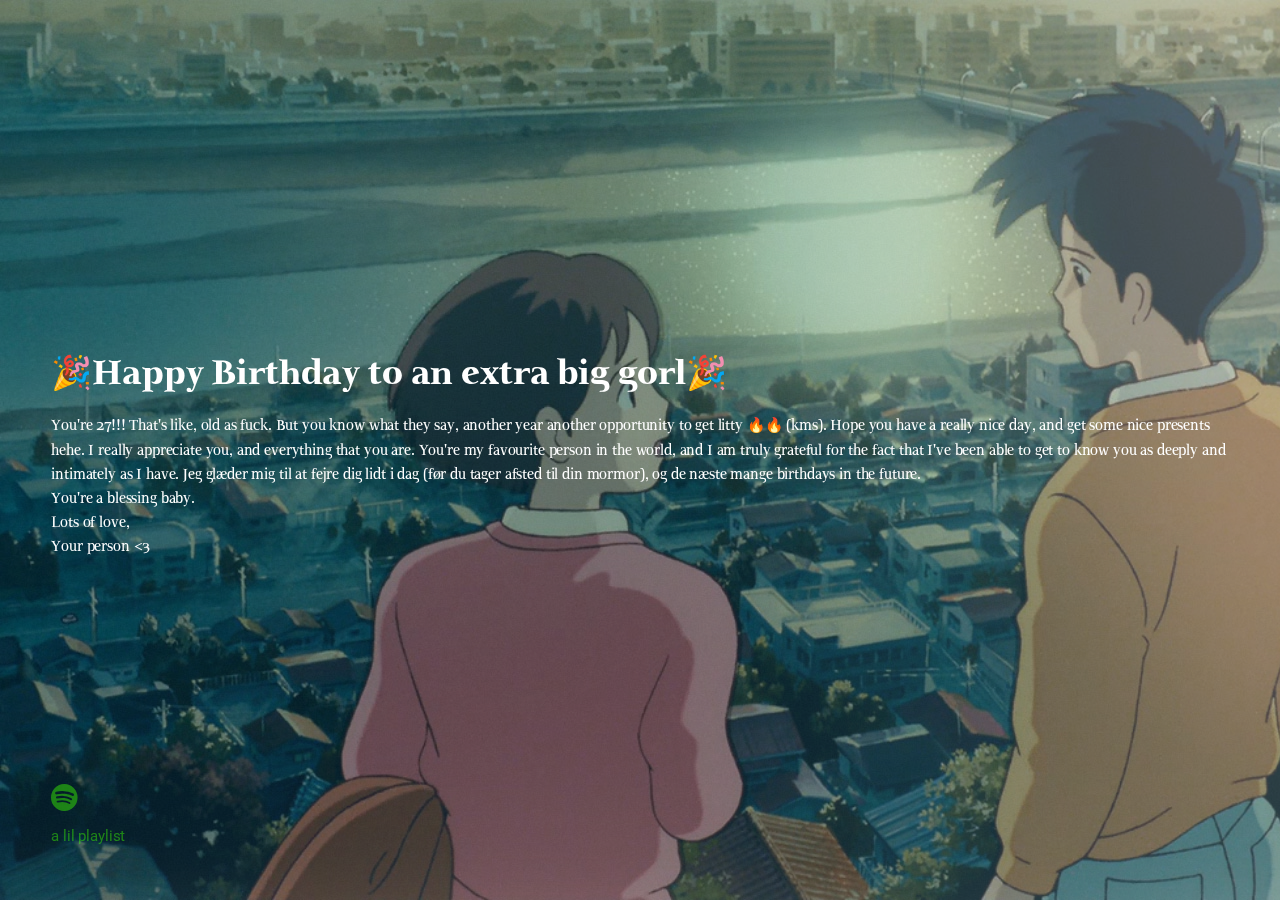
<file: index.html>
<!DOCTYPE html>
<!--
	Eventually by HTML5 UP
	html5up.net | @ajlkn
	Free for personal and commercial use under the CCA 3.0 license (html5up.net/license)
-->
<html>
  <head>
    <title>To Anna <3</title>
    <meta charset="utf-8" />
    <meta
      name="viewport"
      content="width=device-width, initial-scale=1, user-scalable=no"
    />
    <link rel="stylesheet" href="assets/css/main.css" />
  </head>
  <body class="is-preload">
    <!-- Header -->
    <header id="header">
      <h1>🎉Happy Birthday to an extra big gorl🎉</h1>
      <p>
        You're 27!!! That's like, old as fuck. But you know what they say,
        another year another opportunity to get litty 🔥🔥 (kms). Hope you have a really nice day, and get
        some nice presents hehe. I really appreciate you, and everything that
        you are. You're my favourite person in the world, and I am truly
        grateful for the fact that I've been able to get to know you as deeply
        and intimately as I have. Jeg glæder mig til at fejre dig lidt i dag (før du tager afsted til din mormor), 
		og de næste mange birthdays in the future.</br>
		You're a blessing baby.
		</br>
		Lots of love, </br>
		Your person <3
      </p>
    </header>


    <!-- Footer -->
    <footer id="footer">
      <ul class="icons">
        <li>
          <a href="https://open.spotify.com/playlist/6nXmroIbia7ZJwe6R9eZnZ?si=669376c7da9d4a70" class="icon brands fa-spotify"
            ><span class="label">Twitter</span></a
          >
        </li>
      </ul>
      <ul class="copyright">
        <li>a lil playlist</li>
      </ul>
    </footer>

    <!-- Scripts -->
    <script src="assets/js/main.js"></script>
  </body>
</html>
</file>
<file: assets/css/main.css>
@import url(fontawesome-all.min.css);
@import url("https://fonts.googleapis.com/css?family=Roboto:400,700");
/*
	Eventually by HTML5 UP
	html5up.net | @ajlkn
	Free for personal and commercial use under the CCA 3.0 license (html5up.net/license)
*/
html, body, div, span, applet, object,
iframe, h1, h2, h3, h4, h5, h6, p, blockquote,
pre, a, abbr, acronym, address, big, cite,
code, del, dfn, em, img, ins, kbd, q, s, samp,
small, strike, strong, sub, sup, tt, var, b,
u, i, center, dl, dt, dd, ol, ul, li, fieldset,
form, label, legend, table, caption, tbody,
tfoot, thead, tr, th, td, article, aside,
canvas, details, embed, figure, figcaption,
footer, header, hgroup, menu, nav, output, ruby,
section, summary, time, mark, audio, video {
  margin: 0;
  padding: 0;
  border: 0;
  font-size: 100%;
  font: inherit;
  vertical-align: baseline; }

article, aside, details, figcaption, figure,
footer, header, hgroup, menu, nav, section {
  display: block; }

body {
  line-height: 1; }

ol, ul {
  list-style: none; }

blockquote, q {
  quotes: none; }
  blockquote:before, blockquote:after, q:before, q:after {
    content: '';
    content: none; }

table {
  border-collapse: collapse;
  border-spacing: 0; }

body {
  -webkit-text-size-adjust: none; }

mark {
  background-color: transparent;
  color: inherit; }

input::-moz-focus-inner {
  border: 0;
  padding: 0; }

input, select, textarea {
  -moz-appearance: none;
  -webkit-appearance: none;
  -ms-appearance: none;
  appearance: none; }

/* Basic */
@-ms-viewport {
  width: device-width; }

body {
  -ms-overflow-style: scrollbar; }

@media screen and (max-width: 480px) {
  html, body {
    min-width: 320px; } }

html {
  box-sizing: border-box; }

*, *:before, *:after {
  box-sizing: inherit; }

html, body {
  height: 100%;
  overflow-x: hidden;
  width: 100%; }
  @media screen and (max-height: 640px) {
    html, body {
      height: auto;
      min-height: 100%; } }

body {
  background-image: url(/images/anna.jpg);
  background-size: cover; /* Adjust the background-size property as needed */
  background-repeat: no-repeat; /* Prevent the image from repeating */
  display: -moz-flex;
  display: -webkit-flex;
  display: -ms-flex;
  display: flex;
  -moz-flex-direction: column;
  -webkit-flex-direction: column;
  -ms-flex-direction: column;
  flex-direction: column;
  -moz-justify-content: center;
  -webkit-justify-content: center;
  -ms-justify-content: center;
  justify-content: center;
  background-color: #000;
  padding: 6em 4em 4em 4em; }
  body.is-preload *, body.is-preload *:before, body.is-preload *:after {
    -moz-animation: none !important;
    -webkit-animation: none !important;
    -ms-animation: none !important;
    animation: none !important;
    -moz-transition: none !important;
    -webkit-transition: none !important;
    -ms-transition: none !important;
    transition: none !important; }
  body > * {
    position: relative;
    z-index: 2; }
  @media screen and (max-width: 1680px) {
    body {
      padding: 6em 3.5em 3.5em 3.5em; } }
  @media screen and (max-width: 736px) {
    body {
      padding: 5em 2em 2em 2em; } }
  @media screen and (max-width: 360px) {
    body {
      padding: 5em 1.25em 1.25em 1.25em; } }

/* BG */
#bg {
  -moz-transition: opacity 2s ease-in-out;
  -webkit-transition: opacity 2s ease-in-out;
  -ms-transition: opacity 2s ease-in-out;
  transition: opacity 2s ease-in-out;
  height: 100%;
  left: 0;
  opacity: 0.375;
  position: fixed;
  top: 0;
  width: 100%;
  z-index: 1; }
  #bg div {
    -moz-transition: opacity 3s ease;
    -webkit-transition: opacity 3s ease;
    -ms-transition: opacity 3s ease;
    transition: opacity 3s ease;
    background-size: cover;
    height: 100%;
    left: 0;
    opacity: 0;
    position: absolute;
    top: 0;
    visibility: hidden;
    width: 150%; }
    #bg div.visible {
      -moz-animation: bg 45s linear infinite;
      -webkit-animation: bg 45s linear infinite;
      -ms-animation: bg 45s linear infinite;
      animation: bg 45s linear infinite;
      opacity: 1;
      visibility: visible;
      z-index: 1; }
      #bg div.visible.top {
        z-index: 2; }
      @media screen and (max-width: 1280px) {
        #bg div.visible {
          -moz-animation: bg 29.25s linear infinite;
          -webkit-animation: bg 29.25s linear infinite;
          -ms-animation: bg 29.25s linear infinite;
          animation: bg 29.25s linear infinite; } }
      @media screen and (max-width: 736px) {
        #bg div.visible {
          -moz-animation: bg 18s linear infinite;
          -webkit-animation: bg 18s linear infinite;
          -ms-animation: bg 18s linear infinite;
          animation: bg 18s linear infinite; } }
    #bg div:only-child {
      -moz-animation-direction: alternate !important;
      -webkit-animation-direction: alternate !important;
      -ms-animation-direction: alternate !important;
      animation-direction: alternate !important; }
  body.is-preload #bg {
    opacity: 0; }

@-moz-keyframes bg {
  0% {
    -moz-transform: translateX(0);
    -webkit-transform: translateX(0);
    -ms-transform: translateX(0);
    transform: translateX(0); }
  100% {
    -moz-transform: translateX(-25%);
    -webkit-transform: translateX(-25%);
    -ms-transform: translateX(-25%);
    transform: translateX(-25%); } }

@-webkit-keyframes bg {
  0% {
    -moz-transform: translateX(0);
    -webkit-transform: translateX(0);
    -ms-transform: translateX(0);
    transform: translateX(0); }
  100% {
    -moz-transform: translateX(-25%);
    -webkit-transform: translateX(-25%);
    -ms-transform: translateX(-25%);
    transform: translateX(-25%); } }

@-ms-keyframes bg {
  0% {
    -moz-transform: translateX(0);
    -webkit-transform: translateX(0);
    -ms-transform: translateX(0);
    transform: translateX(0); }
  100% {
    -moz-transform: translateX(-25%);
    -webkit-transform: translateX(-25%);
    -ms-transform: translateX(-25%);
    transform: translateX(-25%); } }

@keyframes bg {
  0% {
    -moz-transform: translateX(0);
    -webkit-transform: translateX(0);
    -ms-transform: translateX(0);
    transform: translateX(0); }
  100% {
    -moz-transform: translateX(-25%);
    -webkit-transform: translateX(-25%);
    -ms-transform: translateX(-25%);
    transform: translateX(-25%); } }

/* Type */
body, input, select, textarea {
  color: rgba(255, 255, 255, 0.75);
  font-family: "Roboto", sans-serif;
  font-size: 16pt;
  font-weight: 400;
  letter-spacing: -0.01em;
  line-height: 1.65em; }
  @media screen and (max-width: 1680px) {
    body, input, select, textarea {
      font-size: 12pt; } }
  @media screen and (max-width: 1280px) {
    body, input, select, textarea {
      font-size: 11pt; } }
  @media screen and (max-width: 980px) {
    body, input, select, textarea {
      font-size: 12pt; } }
  @media screen and (max-width: 736px) {
    body, input, select, textarea {
      font-size: 12pt; } }
  @media screen and (max-width: 480px) {
    body, input, select, textarea {
      font-size: 12pt; } }

a {
  -moz-transition: border-bottom-color 0.2s ease, color 0.2s ease;
  -webkit-transition: border-bottom-color 0.2s ease, color 0.2s ease;
  -ms-transition: border-bottom-color 0.2s ease, color 0.2s ease;
  transition: border-bottom-color 0.2s ease, color 0.2s ease;
  border-bottom: dotted 1px rgba(255, 255, 255, 0.25);
  color: #1cb495;
  text-decoration: none; }
  a:hover {
    border-bottom-color: transparent;
    color: #1cb495 !important;
    text-decoration: none; }

strong, b {
  color: #fff;
  font-weight: 700; }

em, i {
  font-style: italic; }

p {
  margin: 0 0 2em 0; }

h1, h2, h3, h4, h5, h6 {
  color: #fff;
  font-weight: 500;
  line-height: 1em;
  margin: 0 0 1em 0; }
  h1 a, h2 a, h3 a, h4 a, h5 a, h6 a {
    color: inherit;
    text-decoration: none; }

h1 {
  font-family: 'Ghibli Regular', sans-serif;
  font-size: 0.5em;
  line-height: 1.25em; }

h2 {
  font-size: 1.75em;
  line-height: 1.5em; }

h3 {
  font-size: 1.35em;
  line-height: 1.5em; }

h4 {
  font-size: 1.1em;
  line-height: 1.5em; }

h5 {
  font-size: 0.9em;
  line-height: 1.5em; }

h6 {
  font-size: 0.7em;
  line-height: 1.5em; }

sub {
  font-size: 0.8em;
  position: relative;
  top: 0.5em; }

sup {
  font-size: 0.8em;
  position: relative;
  top: -0.5em; }

blockquote {
  border-left: solid 8px rgba(255, 255, 255, 0.35);
  font-style: italic;
  margin: 0 0 2em 0;
  padding: 0.5em 0 0.5em 2em; }

code {
  background: rgba(255, 255, 255, 0.125);
  border-radius: 6px;
  border: solid 2px rgba(255, 255, 255, 0.35);
  font-family: "Courier New", monospace;
  font-size: 0.9em;
  margin: 0 0.25em;
  padding: 0.25em 0.65em; }

pre {
  -webkit-overflow-scrolling: touch;
  font-family: "Courier New", monospace;
  font-size: 0.9em;
  margin: 0 0 2em 0; }
  pre code {
    display: block;
    line-height: 1.75em;
    padding: 1em 1.5em;
    overflow-x: auto; }

hr {
  border: 0;
  border-bottom: solid 2px rgba(255, 255, 255, 0.35);
  margin: 2em 0; }
  hr.major {
    margin: 3em 0; }

/* Section/Article */
section.special, article.special {
  text-align: center; }

header p {
  font-family: 'Ghibli Bold', sans-serif;
  color: rgb(255, 255, 255);
  max-width: 1300px;
  position: relative;
  margin: 0 0 1.5em 0; }

header h2 + p {
  font-size: 1.25em;
  margin-top: -1em;
  line-height: 1.5em; }

header h3 + p {
  font-size: 1.1em;
  margin-top: -0.8em;
  line-height: 1.5em; }

header h4 + p,
header h5 + p,
header h6 + p {
  font-size: 0.9em;
  margin-top: -0.6em;
  line-height: 1.5em; }

@media screen and (max-width: 980px) {
  header br {
    display: none; } }

@media screen and (max-width: 736px) {
  header br {
    display: inline; } }

@media screen and (max-width: 480px) {
  header br {
    display: none; } }

/* Icon */
.icon {
  text-decoration: none;
  border-bottom: none;
  position: relative; }
  .icon:before {
    -moz-osx-font-smoothing: grayscale;
    -webkit-font-smoothing: antialiased;
    display: inline-block;
    font-style: normal;
    font-variant: normal;
    text-rendering: auto;
    line-height: 1;
    text-transform: none !important;
    font-family: 'Font Awesome 5 Free';
    font-weight: 400; }
  .icon > .label {
    display: none; }
  .icon:before {
    line-height: inherit; }
  .icon.solid:before {
    font-weight: 900; }
  .icon.brands:before {
    font-family: 'Font Awesome 5 Brands'; }

/* List */
ol {
  list-style: decimal;
  margin: 0 0 2em 0;
  padding-left: 1.25em; }
  ol li {
    padding-left: 0.25em; }

ul {
  list-style: disc;
  margin: 0 0 2em 0;
  padding-left: 1em; }
  ul li {
    padding-left: 0.5em; }

  @font-face {
    font-family: 'Ghibli Regular';
    font-style: normal;
    font-weight: normal;
    src: local('Ghibli Regular'), url(../webfonts/ghibli-cufonfonts-webfont/ghibli.woff) format('woff');
    }
    

    @font-face {
    font-family: 'Ghibli Bold';
    font-style: normal;
    font-weight: normal;
    src: local('Ghibli Bold'), url(../webfonts/ghibli-cufonfonts-webfont/ghiblibold.woff) format('woff');
    }

/* Icons */
ul.icons {
  cursor: default;
  list-style: none;
  padding-left: 0; }
  ul.icons li {
    display: inline-block;
    padding: 0 1em 0 0; }
    ul.icons li:last-child {
      padding-right: 0; }
    ul.icons li .icon:before {
      font-size: 1.25em; }
    ul.icons li a {
      color: inherit; }

/* Form */
form {
  margin: 0 0 2em 0; }
  form .message {
    text-decoration: none;
    -moz-transition: opacity 0.2s ease-in-out, -moz-transform 0.2s ease-in-out;
    -webkit-transition: opacity 0.2s ease-in-out, -webkit-transform 0.2s ease-in-out;
    -ms-transition: opacity 0.2s ease-in-out, -ms-transform 0.2s ease-in-out;
    transition: opacity 0.2s ease-in-out, transform 0.2s ease-in-out;
    -moz-transform: scale(1.05);
    -webkit-transform: scale(1.05);
    -ms-transform: scale(1.05);
    transform: scale(1.05);
    height: 2.75em;
    line-height: 2.75em;
    opacity: 0; }
    form .message:before {
      -moz-osx-font-smoothing: grayscale;
      -webkit-font-smoothing: antialiased;
      display: inline-block;
      font-style: normal;
      font-variant: normal;
      text-rendering: auto;
      line-height: 1;
      text-transform: none !important;
      font-family: 'Font Awesome 5 Free';
      font-weight: 900; }
    form .message:before {
      margin-right: 0.5em; }
    form .message.visible {
      -moz-transform: scale(1);
      -webkit-transform: scale(1);
      -ms-transform: scale(1);
      transform: scale(1);
      opacity: 1; }
    form .message.success {
      color: #1cb495; }
      form .message.success:before {
        content: '\f00c'; }
    form .message.failure {
      color: #ff2361; }
      form .message.failure:before {
        content: '\f119'; }

label {
  color: #fff;
  display: block;
  font-size: 0.9em;
  font-weight: 700;
  margin: 0 0 1em 0; }

@-moz-keyframes focus {
  0% {
    -moz-transform: scale(1);
    -webkit-transform: scale(1);
    -ms-transform: scale(1);
    transform: scale(1); }
  50% {
    -moz-transform: scale(1.025);
    -webkit-transform: scale(1.025);
    -ms-transform: scale(1.025);
    transform: scale(1.025); }
  100% {
    -moz-transform: scale(1);
    -webkit-transform: scale(1);
    -ms-transform: scale(1);
    transform: scale(1); } }

@-webkit-keyframes focus {
  0% {
    -moz-transform: scale(1);
    -webkit-transform: scale(1);
    -ms-transform: scale(1);
    transform: scale(1); }
  50% {
    -moz-transform: scale(1.025);
    -webkit-transform: scale(1.025);
    -ms-transform: scale(1.025);
    transform: scale(1.025); }
  100% {
    -moz-transform: scale(1);
    -webkit-transform: scale(1);
    -ms-transform: scale(1);
    transform: scale(1); } }

@-ms-keyframes focus {
  0% {
    -moz-transform: scale(1);
    -webkit-transform: scale(1);
    -ms-transform: scale(1);
    transform: scale(1); }
  50% {
    -moz-transform: scale(1.025);
    -webkit-transform: scale(1.025);
    -ms-transform: scale(1.025);
    transform: scale(1.025); }
  100% {
    -moz-transform: scale(1);
    -webkit-transform: scale(1);
    -ms-transform: scale(1);
    transform: scale(1); } }

@keyframes focus {
  0% {
    -moz-transform: scale(1);
    -webkit-transform: scale(1);
    -ms-transform: scale(1);
    transform: scale(1); }
  50% {
    -moz-transform: scale(1.025);
    -webkit-transform: scale(1.025);
    -ms-transform: scale(1.025);
    transform: scale(1.025); }
  100% {
    -moz-transform: scale(1);
    -webkit-transform: scale(1);
    -ms-transform: scale(1);
    transform: scale(1); } }

input[type="text"],
input[type="password"],
input[type="email"],
select,
textarea {
  -moz-appearance: none;
  -webkit-appearance: none;
  -ms-appearance: none;
  appearance: none;
  -moz-transform: scale(1);
  -webkit-transform: scale(1);
  -ms-transform: scale(1);
  transform: scale(1);
  -moz-transition: border-color 0.2s ease, background-color 0.2s ease;
  -webkit-transition: border-color 0.2s ease, background-color 0.2s ease;
  -ms-transition: border-color 0.2s ease, background-color 0.2s ease;
  transition: border-color 0.2s ease, background-color 0.2s ease;
  background-color: transparent;
  border-radius: 6px;
  border: none;
  border: solid 2px rgba(255, 255, 255, 0.35);
  color: inherit;
  display: block;
  outline: 0;
  padding: 0 1em;
  text-decoration: none;
  width: 100%; }
  input[type="text"]:invalid,
  input[type="password"]:invalid,
  input[type="email"]:invalid,
  select:invalid,
  textarea:invalid {
    box-shadow: none; }
  input[type="text"]:focus,
  input[type="password"]:focus,
  input[type="email"]:focus,
  select:focus,
  textarea:focus {
    -moz-animation: focus 0.1s;
    -webkit-animation: focus 0.1s;
    -ms-animation: focus 0.1s;
    animation: focus 0.1s;
    background-color: rgba(255, 255, 255, 0.125);
    border-color: #1cb495; }

select {
  background-image: url("data:image/svg+xml;charset=utf8,%3Csvg xmlns='http://www.w3.org/2000/svg' width='40' height='40' preserveAspectRatio='none' viewBox='0 0 40 40'%3E%3Cpath d='M9.4,12.3l10.4,10.4l10.4-10.4c0.2-0.2,0.5-0.4,0.9-0.4c0.3,0,0.6,0.1,0.9,0.4l3.3,3.3c0.2,0.2,0.4,0.5,0.4,0.9 c0,0.4-0.1,0.6-0.4,0.9L20.7,31.9c-0.2,0.2-0.5,0.4-0.9,0.4c-0.3,0-0.6-0.1-0.9-0.4L4.3,17.3c-0.2-0.2-0.4-0.5-0.4-0.9 c0-0.4,0.1-0.6,0.4-0.9l3.3-3.3c0.2-0.2,0.5-0.4,0.9-0.4S9.1,12.1,9.4,12.3z' fill='rgba(255, 255, 255, 0.35)' /%3E%3C/svg%3E");
  background-size: 1.25rem;
  background-repeat: no-repeat;
  background-position: calc(100% - 1rem) center;
  height: 2.75em;
  padding-right: 2.75em;
  text-overflow: ellipsis; }
  select option {
    color: #fff;
    background: #000; }
  select:focus::-ms-value {
    background-color: transparent; }
  select::-ms-expand {
    display: none; }

input[type="text"],
input[type="password"],
input[type="email"],
select {
  height: 2.75em; }

textarea {
  padding: 0.75em 1em; }

input[type="checkbox"],
input[type="radio"] {
  -moz-appearance: none;
  -webkit-appearance: none;
  -ms-appearance: none;
  appearance: none;
  display: block;
  float: left;
  margin-right: -2em;
  opacity: 0;
  width: 1em;
  z-index: -1; }
  input[type="checkbox"] + label,
  input[type="radio"] + label {
    text-decoration: none;
    color: rgba(255, 255, 255, 0.75);
    cursor: pointer;
    display: inline-block;
    font-size: 1em;
    font-weight: 400;
    padding-left: 2.4em;
    padding-right: 0.75em;
    position: relative; }
    input[type="checkbox"] + label:before,
    input[type="radio"] + label:before {
      -moz-osx-font-smoothing: grayscale;
      -webkit-font-smoothing: antialiased;
      display: inline-block;
      font-style: normal;
      font-variant: normal;
      text-rendering: auto;
      line-height: 1;
      text-transform: none !important;
      font-family: 'Font Awesome 5 Free';
      font-weight: 900; }
    input[type="checkbox"] + label:before,
    input[type="radio"] + label:before {
      background: rgba(255, 255, 255, 0.125);
      border-radius: 6px;
      border: solid 2px rgba(255, 255, 255, 0.35);
      content: '';
      display: inline-block;
      font-size: 0.8em;
      height: 1.65em;
      left: 0;
      line-height: 1.65em;
      position: absolute;
      text-align: center;
      top: 0;
      width: 1.65em; }
  input[type="checkbox"]:checked + label:before,
  input[type="radio"]:checked + label:before {
    background: #1cb495;
    border-color: #1cb495;
    color: #ffffff;
    content: '\f00c'; }
  input[type="checkbox"]:focus + label:before,
  input[type="radio"]:focus + label:before {
    border-color: #1cb495;
    box-shadow: 0 0 0 2px #1cb495; }

input[type="checkbox"] + label:before {
  border-radius: 6px; }

input[type="radio"] + label:before {
  border-radius: 100%; }

::-webkit-input-placeholder {
  color: rgba(255, 255, 255, 0.5) !important;
  opacity: 1.0; }

:-moz-placeholder {
  color: rgba(255, 255, 255, 0.5) !important;
  opacity: 1.0; }

::-moz-placeholder {
  color: rgba(255, 255, 255, 0.5) !important;
  opacity: 1.0; }

:-ms-input-placeholder {
  color: rgba(255, 255, 255, 0.5) !important;
  opacity: 1.0; }

.formerize-placeholder {
  color: rgba(255, 255, 255, 0.5) !important;
  opacity: 1.0; }

/* Button */
input[type="submit"],
input[type="reset"],
input[type="button"],
button,
.button {
  -moz-appearance: none;
  -webkit-appearance: none;
  -ms-appearance: none;
  appearance: none;
  -moz-transition: background-color 0.2s ease-in-out, color 0.2s ease-in-out, opacity 0.2s ease-in-out;
  -webkit-transition: background-color 0.2s ease-in-out, color 0.2s ease-in-out, opacity 0.2s ease-in-out;
  -ms-transition: background-color 0.2s ease-in-out, color 0.2s ease-in-out, opacity 0.2s ease-in-out;
  transition: background-color 0.2s ease-in-out, color 0.2s ease-in-out, opacity 0.2s ease-in-out;
  background-color: #1cb495;
  border-radius: 6px;
  border: 0;
  color: #ffffff !important;
  cursor: pointer;
  display: inline-block;
  font-weight: 700;
  height: 2.75em;
  line-height: 2.75em;
  padding: 0 1.125em;
  text-align: center;
  text-decoration: none;
  white-space: nowrap; }
  input[type="submit"]:hover,
  input[type="reset"]:hover,
  input[type="button"]:hover,
  button:hover,
  .button:hover {
    background-color: #1fcaa7; }
  input[type="submit"]:active,
  input[type="reset"]:active,
  input[type="button"]:active,
  button:active,
  .button:active {
    background-color: #199e83; }
  input[type="submit"].disabled, input[type="submit"]:disabled,
  input[type="reset"].disabled,
  input[type="reset"]:disabled,
  input[type="button"].disabled,
  input[type="button"]:disabled,
  button.disabled,
  button:disabled,
  .button.disabled,
  .button:disabled {
    opacity: 0.5; }
  @media screen and (max-width: 480px) {
    input[type="submit"],
    input[type="reset"],
    input[type="button"],
    button,
    .button {
      padding: 0; } }

/* Header */
#header h1 {
  font-size: 2.25em;
  margin: 0 0 0.55em 0; }

#header p {
  font-size: 1em;
  line-height: 1.65em; }

#header a {
  color: inherit; }

@media screen and (max-width: 736px) {
  #header h1 {
    font-size: 2em; }
  #header p {
    font-size: 1em; } }

@media screen and (max-width: 480px) {
  #header {
    margin: 0 0 1em 0; } }

/* Signup Form */
#signup-form {
  display: -moz-flex;
  display: -webkit-flex;
  display: -ms-flex;
  display: flex;
  position: relative; }
  #signup-form input[type="text"],
  #signup-form input[type="password"],
  #signup-form input[type="email"] {
    width: 18em; }
  #signup-form > * {
    margin: 0 0 0 1em; }
  #signup-form > :first-child {
    margin: 0 0 0 0; }
  @media screen and (max-width: 480px) {
    #signup-form {
      -moz-flex-direction: column;
      -webkit-flex-direction: column;
      -ms-flex-direction: column;
      flex-direction: column; }
      #signup-form input[type="type"],
      #signup-form input[type="password"],
      #signup-form input[type="email"] {
        width: 100%; }
      #signup-form > * {
        margin: 1.25em 0 0 0; }
      #signup-form .message {
        bottom: -1.5em;
        font-size: 0.9em;
        height: 1em;
        left: 0;
        line-height: inherit;
        margin-top: 0;
        position: absolute; } }

/* Footer */
#footer {
  -moz-transition: opacity 0.5s ease-in-out;
  -webkit-transition: opacity 0.5s ease-in-out;
  -ms-transition: opacity 0.5s ease-in-out;
  transition: opacity 0.5s ease-in-out;
  bottom: 4em;
  color: rgba(60, 255, 0, 0.5);
  left: 4em;
  opacity: 0.9;
  position: absolute; }
  #footer .icons {
    font-size: 1.5em;
    margin: 0 0 0.5em 0; }
  #footer .copyright {
    font-size: 1.0em;
    list-style: none;
    padding: 0; }
    #footer .copyright li {
      border-left: solid 1px rgba(255, 255, 255, 0.25);
      display: inline-block;
      line-height: 1em;
      margin: 0 0 0 0.75em;
      padding: 0 0 0 0.75em; }
      #footer .copyright li:first-child {
        border-left: 0;
        margin-left: 0;
        padding-left: 0; }
    #footer .copyright a {
      color: inherit; }
  #footer:hover {
    opacity: 1; }
  #footer > :last-child {
    margin-bottom: 0; }
  @media screen and (max-width: 1680px) {
    #footer {
      bottom: 3.5em;
      left: 3.5em; } }
  @media screen and (max-width: 736px) {
    #footer {
      bottom: 2em;
      left: 2em; } }
  @media screen and (max-width: 360px) {
    #footer {
      bottom: 1.25em;
      left: 1.25em; } }
  @media screen and (max-height: 640px) {
    #footer {
      bottom: auto;
      left: auto;
      margin: 1em 0 0 0;
      position: relative; } }
</file>
